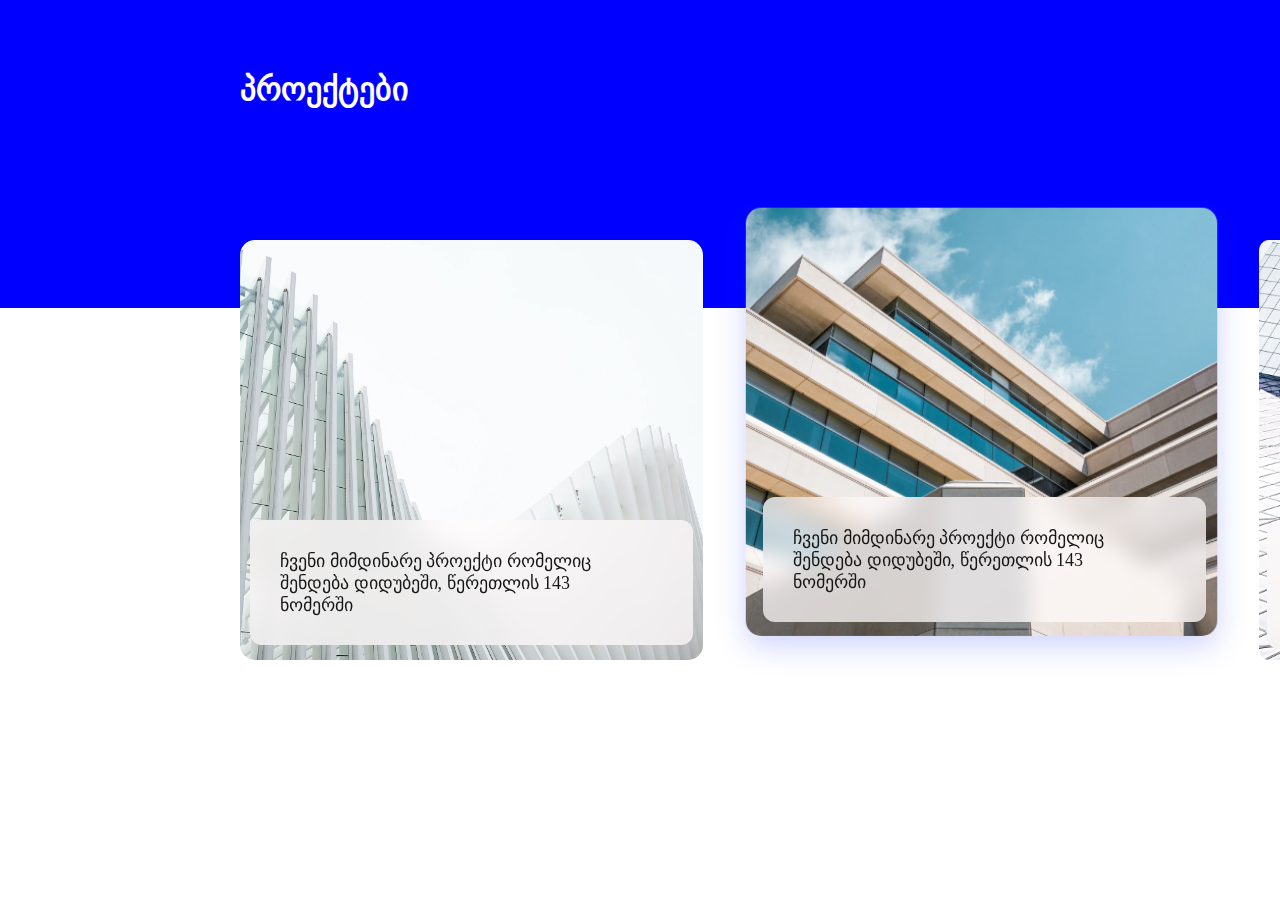
<file: index.html>
<!DOCTYPE html>
<html lang="en">
<head>
    <meta charset="UTF-8">
    <meta http-equiv="X-UA-Compatible" content="IE=edge">
    <meta name="viewport" content="width=device-width, initial-scale=1.0">
    <title>Document</title>
    <link rel="stylesheet" href="style.css">
</head>
<body>
    <header class="blue">
        <h4>პროექტები</h4>
    </header>
    <section>
        <div class="box1">
            <a href="#">
                <img src="rectangle1.png" alt="building" class="rectangle1">
                <div class="text1">
                    <p class="p1">
                        ჩვენი მიმდინარე პროექტი რომელიც შენდება დიდუბეში, წერეთლის 143 ნომერში
                    </p>
                </div>
            </a>
        </div>
        <div class="box2">
            <a href="#">
                <img src="rectangle2.png" alt="building" class="rectangle2">
                <div class="text2">
                    <p class="p2">
                        ჩვენი მიმდინარე პროექტი რომელიც შენდება დიდუბეში, წერეთლის 143 ნომერში
                    </p>
                </div>
            </a>
        </div>
        <div class="box3">
            <a href="#">
                <img src="rectangle3.png" alt="buildings" class="rectangle3">
                <div class="text3">
                    <p class="p3">
                        ჩვენი მიმდინარე პროექტი რომელიც შენდება დიდუბეში, წერეთლის 143 ნომერში
                    </p>
                </div>
            </a>
        </div>
        <div class="box4">
            <a href="#">  
                <img src="rectangle4.png" alt="buildings" class="rectangle4">
                <div class="text4">
                    <p class="p4">
                        ჩვენი მიმდინარე პროექტი რომელიც შენდება დიდუბეში, წერეთლის 143 ნომერში
                    </p>
                </div>
            </a>
        </div>
    </section>
</body>
</html>
</file>
<file: style.css>
*{
    margin: 0;
    padding: 0;
    box-sizing: border-box;
}
.blue{
    width: 2270px;
    height: 308px;
    position: absolute;
    background-color: blue;
}
h4{
    padding-left: 240px;
    padding-top: 70px;
    font: normal normal bold 32px/39px Helvetica Neue;
    color: #FFFFFF;
}
.box1 img{
    top: 240px;
    left: 240px;
    width: 463px;
    height: 420px;
    position: absolute;
}
.box2 img{
    top: 172px;
    left: 700px;
    width: 563px;
    height: 520px;
    position: absolute;
    border-radius: 15px;
}
.box3 img{
    top: 240px;
    left: 1259px;
    width: 463px;
    height: 420px;
    position: absolute;
}
.box4 img{
    top: 240px;
    left: 1764px;
    width: 463px;
    height: 420px;
    position: absolute;
}
.text1{
    border-radius: 12px;
    backdrop-filter: blur(10px);
    background: rgba(255, 251, 251, 0.74);
    position: absolute;
    top: 520px;
    left: 250px;
    width: 443px;
    height: 125px;
}
.text2{
    position: absolute;
    border-radius: 12px;
    backdrop-filter: blur(10px);
    background: rgba(255, 251, 251, 0.74);
    top: 497px;
    left: 763px;
    width: 443px;
    height: 125px;
}.text3{
    position: absolute;
    border-radius: 12px;
    backdrop-filter: blur(10px);
    background: rgba(255, 251, 251, 0.74);
    top: 524px;
    left: 1267px;
    width: 443px;
    height: 125px;
}.text4{
    position: absolute;
    border-radius: 12px;
    backdrop-filter: blur(10px);
    background: rgba(255, 251, 251, 0.74);
    top: 523px;
    left: 1775px;
    width: 443px;
    height: 125px;
}
.p1{
    top: 30px;
    left: 30px;
    width: 339px;
    height: 65px;
    position: absolute;
    text-align: left;
    font: normal normal normal 18px/22px Helvetica Neue;
    color: #171717;
}
.p2{
    top: 30px;
    left: 30px;
    width: 339px;
    height: 65px;
    position: absolute;
    text-align: left;
    font: normal normal normal 18px/22px Helvetica Neue;
    color: #171717;
}
.p3{
    top: 30px;
    left: 30px;
    width: 339px;
    height: 65px;
    position: absolute;
    text-align: left;
    font: normal normal normal 18px/22px Helvetica Neue;
    color: #171717;
}
.p4{
    top: 30px;
    left: 30px;
    width: 339px;
    height: 65px;
    position: absolute;
    text-align: left;
    font: normal normal normal 18px/22px Helvetica Neue;
    color: #171717;
}
</file>
